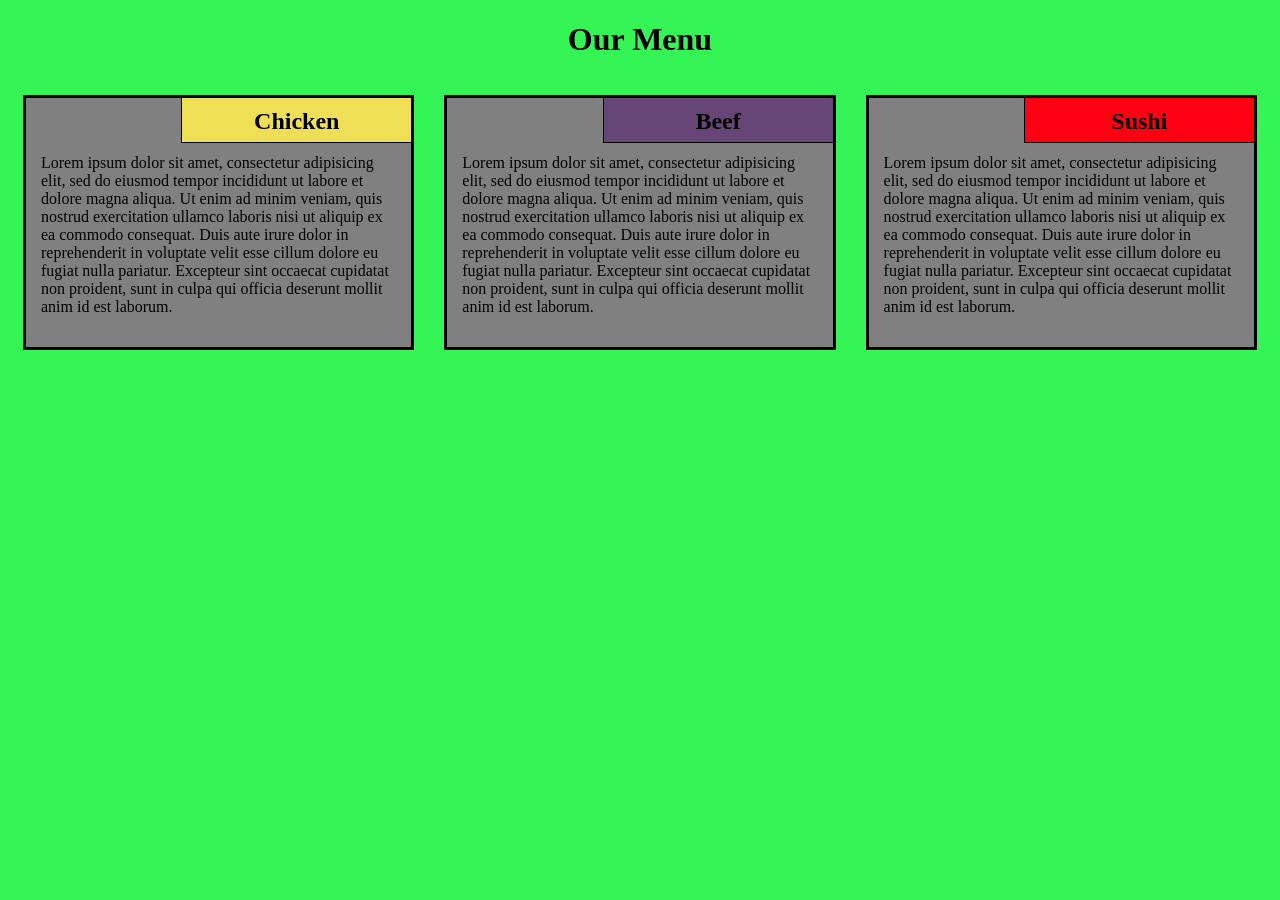
<file: module2-solution/index.html>
<!DOCTYPE html>
<html>
	<head>
		<meta charset="utf-8">
		<meta name="viewport" content="width=device-width, initial-scale=1">
		<title>module-2 Assignment</title>
		<link rel="stylesheet" type="text/css" href="css/style.css">
	</head>
	<body>
		<h1>Our Menu</h1>
		<div class="row">
			<div class="col-lg-4 col-md-6 col-sm-12">
				<section class="chicken">
					<h2 >Chicken</h2>
					<p>Lorem ipsum dolor sit amet, consectetur adipisicing elit, sed do eiusmod
						tempor incididunt ut labore et dolore magna aliqua. Ut enim ad minim veniam,
						quis nostrud exercitation ullamco laboris nisi ut aliquip ex ea commodo
						consequat. Duis aute irure dolor in reprehenderit in voluptate velit esse
						cillum dolore eu fugiat nulla pariatur. Excepteur sint occaecat cupidatat non
					proident, sunt in culpa qui officia deserunt mollit anim id est laborum.</p>
				</section>
			</div>
			<div class="col-lg-4 col-md-6 col-sm-12">
				<section class="beef">
					<h2>Beef</h2>
					<p>Lorem ipsum dolor sit amet, consectetur adipisicing elit, sed do eiusmod
						tempor incididunt ut labore et dolore magna aliqua. Ut enim ad minim veniam,
						quis nostrud exercitation ullamco laboris nisi ut aliquip ex ea commodo
						consequat. Duis aute irure dolor in reprehenderit in voluptate velit esse
						cillum dolore eu fugiat nulla pariatur. Excepteur sint occaecat cupidatat non
					proident, sunt in culpa qui officia deserunt mollit anim id est laborum.</p>
				</section>
				
			</div>
			<div class="col-lg-4 col-md-12 col-sm-12">
				<section class="sushi">
					<h2>Sushi</h2>
					<p>Lorem ipsum dolor sit amet, consectetur adipisicing elit, sed do eiusmod
						tempor incididunt ut labore et dolore magna aliqua. Ut enim ad minim veniam,
						quis nostrud exercitation ullamco laboris nisi ut aliquip ex ea commodo
						consequat. Duis aute irure dolor in reprehenderit in voluptate velit esse
						cillum dolore eu fugiat nulla pariatur. Excepteur sint occaecat cupidatat non
					proident, sunt in culpa qui officia deserunt mollit anim id est laborum.</p>
				</section>
				
			</div>
			
		</body>
	</html>
</file>
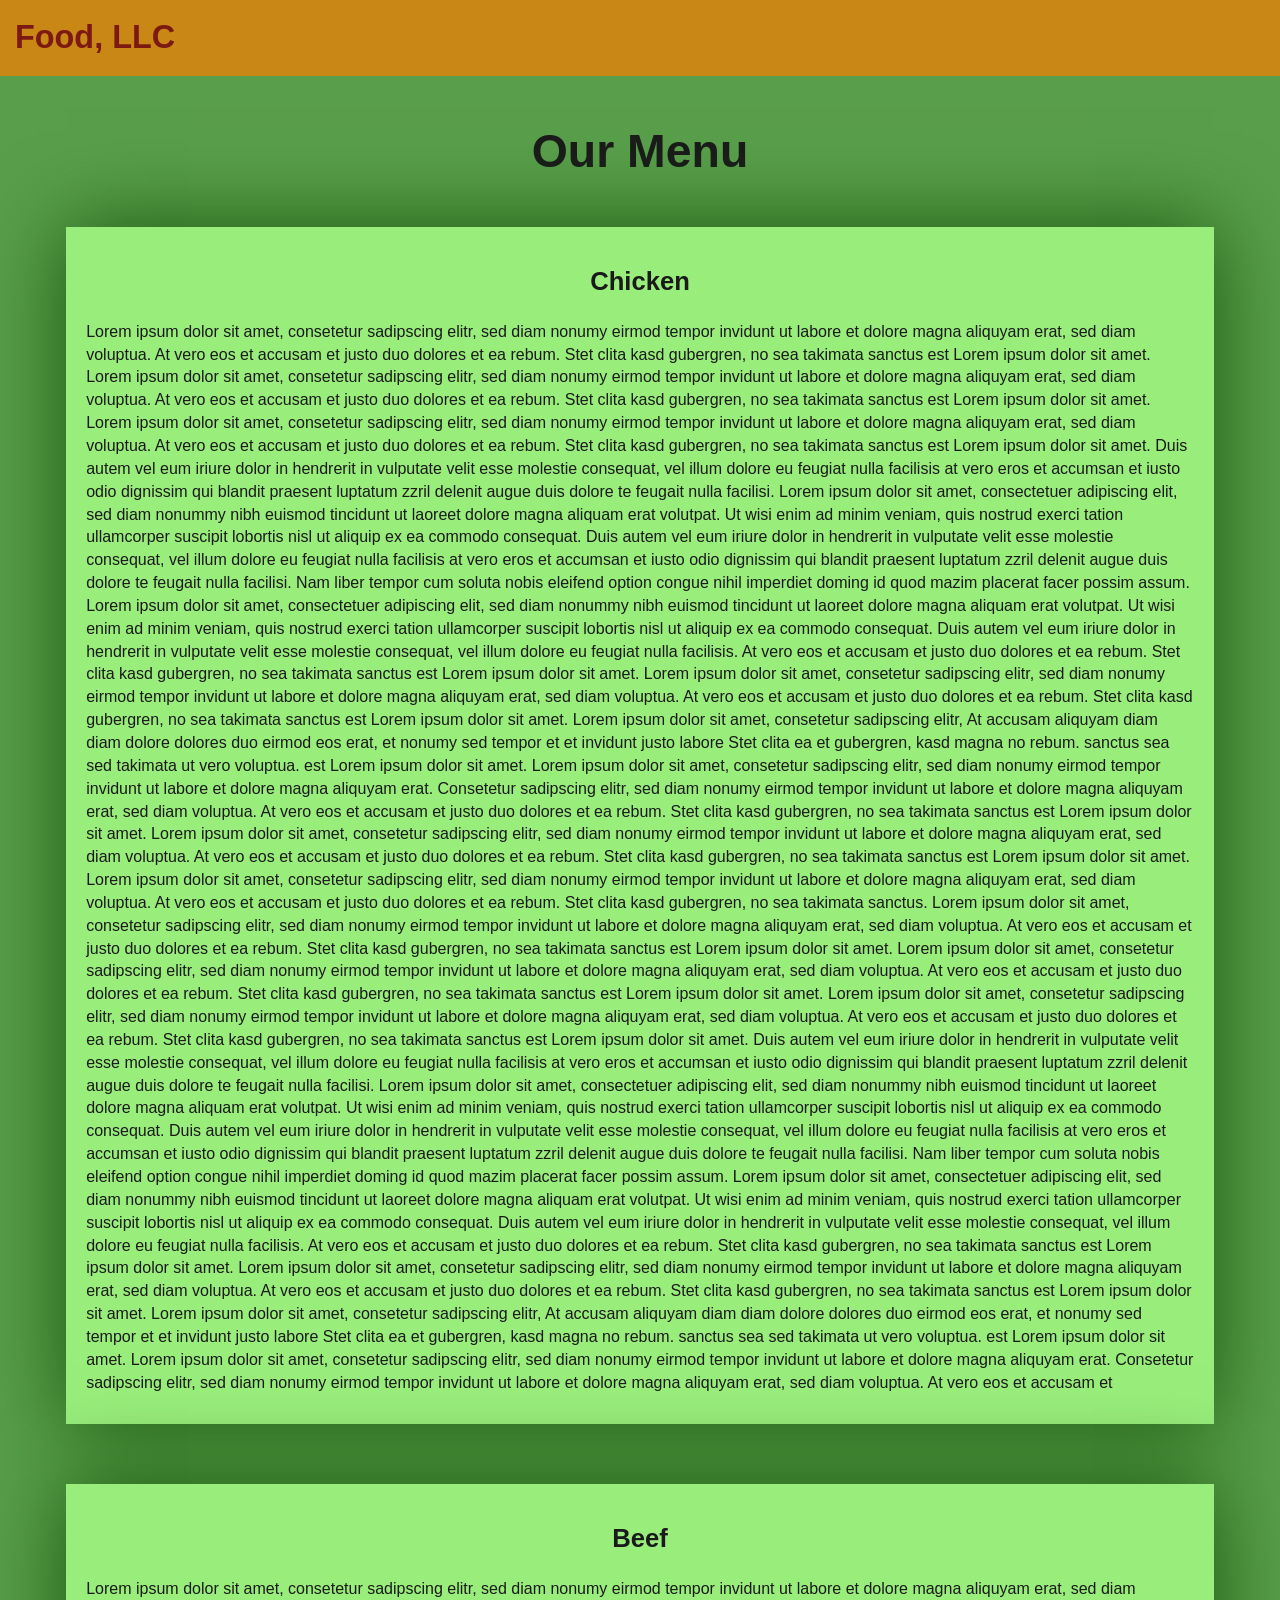
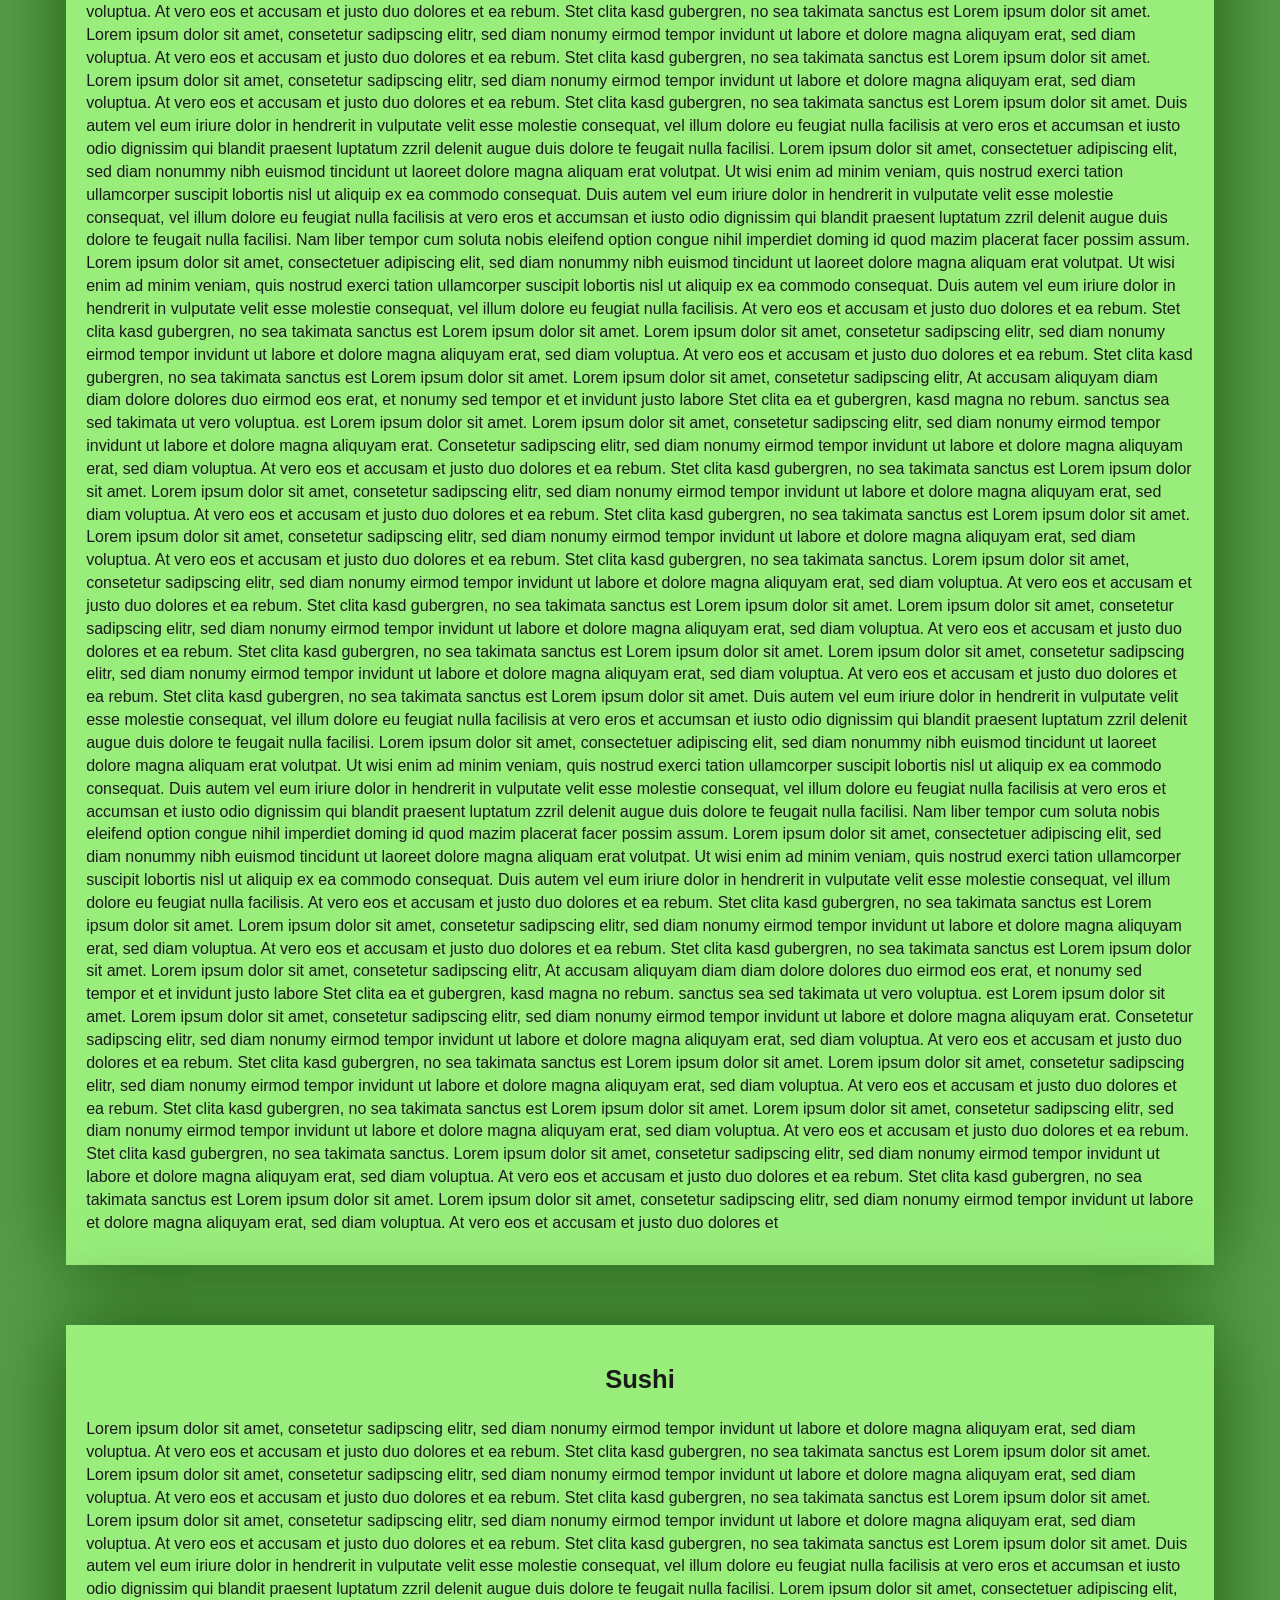
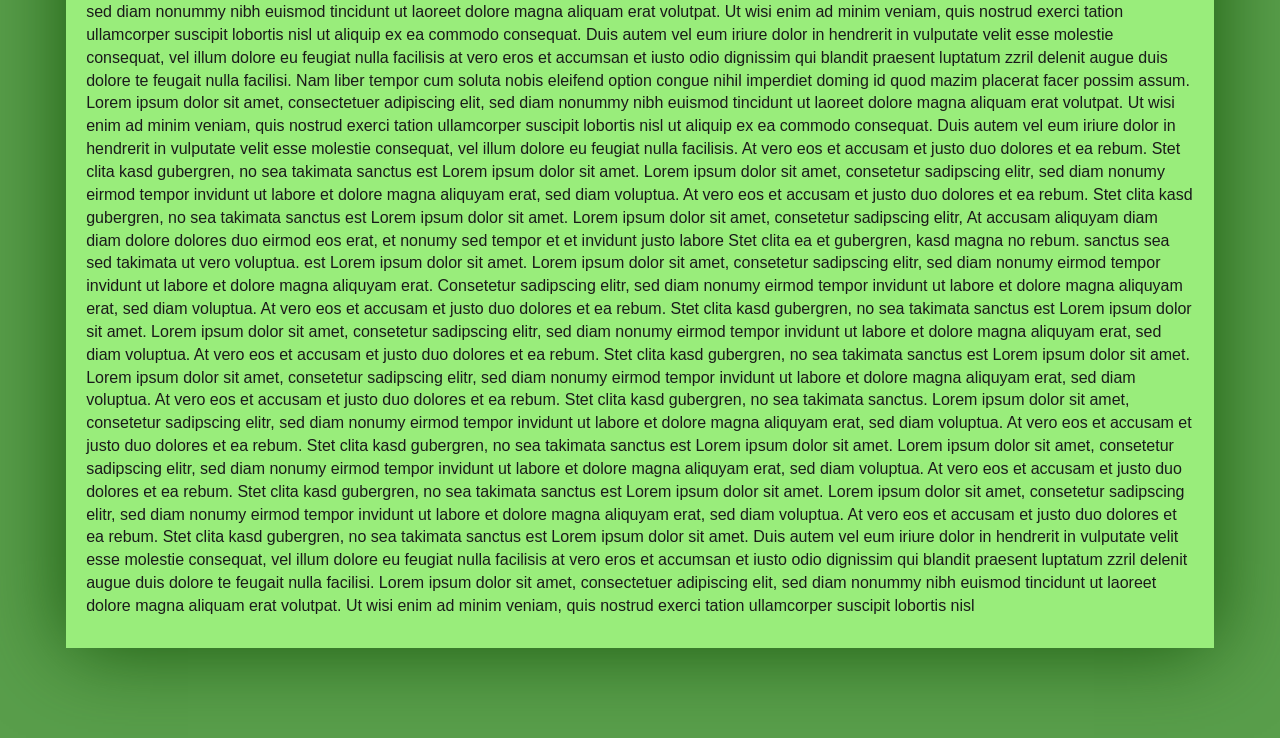
<file: module3-solution/index.html>
<!DOCTYPE html>
<html lang="zxx">
    <head>
        <meta charset="utf-8">
        <meta http-equiv="X-UA-Compatible" content="IE=edge">
        <meta name="viewport" content="width=device-width, initial-scale=1">
        <title>Solution of Module 3</title>
        <link rel="stylesheet" href="css/bootstrap.min.css">
        <link rel="stylesheet" href="css/styles.css">
        <script src="js/jquery-3.1.1.min.js"></script>
        <script src="js/bootstrap.min.js"></script>
        
    </head>
    <body>
        <header>
            <nav id="header-nav" class="navbar navbar-default">
                <div class="container-fluid">
                    <div class="navbar-header">
                        <div class="navbar-brand">
                            <a href="index.html"><h1>Food, LLC</h1></a>
                        </div>
                        <button type="button" class="navbar-toggle collapsed visible-xs" data-toggle="collapse" data-target="#collapsable-nav" aria-expanded="false">
                        <span class="sr-only">Toggle navigation</span>
                        <span class="icon-bar"></span>
                        <span class="icon-bar"></span>
                        <span class="icon-bar"></span>
                        </button>
                    </div>
                    <div id="collapsable-nav" class="collapse navbar-collapse">
                        <ul id="nav-list" class="nav navbar-nav navbar-right visible-xs text-center">
                            <li>
                                <a href="#chicken"><br class="hidden-xs"> Chicken</a>
                            </li>
                            <li>
                                <a href="#beef"><br class="hidden-xs"> Beef</a>
                            </li>
                            <li>
                                <a href="#sushi"><br class="hidden-xs"> Sushi</a>
                            </li>
                        </ul>
                    </div>
                </div>
            </nav>
        </header>
        <div id="main-content" class="container">
            <h2 id="top-heading" class="text-center">Our Menu</h2>
            <div id="home" class="row">
                <div class="col-md-12 col-sm-12 col-xs-12">
                    <div id="chicken">
                        <section>
                            <h3 class="text-center">Chicken</h3>
                            <p>
                                Lorem ipsum dolor sit amet, consetetur sadipscing elitr, sed diam nonumy eirmod tempor invidunt ut labore et dolore magna aliquyam erat, sed diam voluptua. At vero eos et accusam et justo duo dolores et ea rebum. Stet clita kasd gubergren, no sea takimata
                                sanctus est Lorem ipsum dolor sit amet. Lorem ipsum dolor sit amet, consetetur sadipscing elitr, sed diam nonumy eirmod tempor invidunt ut labore et dolore magna aliquyam erat, sed diam voluptua. At vero eos et accusam et justo
                                duo dolores et ea rebum. Stet clita kasd gubergren, no sea takimata sanctus est Lorem ipsum dolor sit amet. Lorem ipsum dolor sit amet, consetetur sadipscing elitr, sed diam nonumy eirmod tempor invidunt ut labore et dolore
                                magna aliquyam erat, sed diam voluptua. At vero eos et accusam et justo duo dolores et ea rebum. Stet clita kasd gubergren, no sea takimata sanctus est Lorem ipsum dolor sit amet. Duis autem vel eum iriure dolor in hendrerit
                                in vulputate velit esse molestie consequat, vel illum dolore eu feugiat nulla facilisis at vero eros et accumsan et iusto odio dignissim qui blandit praesent luptatum zzril delenit augue duis dolore te feugait nulla facilisi.
                                Lorem ipsum dolor sit amet, consectetuer adipiscing elit, sed diam nonummy nibh euismod tincidunt ut laoreet dolore magna aliquam erat volutpat. Ut wisi enim ad minim veniam, quis nostrud exerci tation ullamcorper suscipit
                                lobortis nisl ut aliquip ex ea commodo consequat. Duis autem vel eum iriure dolor in hendrerit in vulputate velit esse molestie consequat, vel illum dolore eu feugiat nulla facilisis at vero eros et accumsan et iusto odio dignissim
                                qui blandit praesent luptatum zzril delenit augue duis dolore te feugait nulla facilisi. Nam liber tempor cum soluta nobis eleifend option congue nihil imperdiet doming id quod mazim placerat facer possim assum. Lorem ipsum
                                dolor sit amet, consectetuer adipiscing elit, sed diam nonummy nibh euismod tincidunt ut laoreet dolore magna aliquam erat volutpat. Ut wisi enim ad minim veniam, quis nostrud exerci tation ullamcorper suscipit lobortis nisl
                                ut aliquip ex ea commodo consequat. Duis autem vel eum iriure dolor in hendrerit in vulputate velit esse molestie consequat, vel illum dolore eu feugiat nulla facilisis. At vero eos et accusam et justo duo dolores et ea rebum.
                                Stet clita kasd gubergren, no sea takimata sanctus est Lorem ipsum dolor sit amet. Lorem ipsum dolor sit amet, consetetur sadipscing elitr, sed diam nonumy eirmod tempor invidunt ut labore et dolore magna aliquyam erat, sed
                                diam voluptua. At vero eos et accusam et justo duo dolores et ea rebum. Stet clita kasd gubergren, no sea takimata sanctus est Lorem ipsum dolor sit amet. Lorem ipsum dolor sit amet, consetetur sadipscing elitr, At accusam
                                aliquyam diam diam dolore dolores duo eirmod eos erat, et nonumy sed tempor et et invidunt justo labore Stet clita ea et gubergren, kasd magna no rebum. sanctus sea sed takimata ut vero voluptua. est Lorem ipsum dolor sit amet.
                                Lorem ipsum dolor sit amet, consetetur sadipscing elitr, sed diam nonumy eirmod tempor invidunt ut labore et dolore magna aliquyam erat. Consetetur sadipscing elitr, sed diam nonumy eirmod tempor invidunt ut labore et dolore
                                magna aliquyam erat, sed diam voluptua. At vero eos et accusam et justo duo dolores et ea rebum. Stet clita kasd gubergren, no sea takimata sanctus est Lorem ipsum dolor sit amet. Lorem ipsum dolor sit amet, consetetur sadipscing
                                elitr, sed diam nonumy eirmod tempor invidunt ut labore et dolore magna aliquyam erat, sed diam voluptua. At vero eos et accusam et justo duo dolores et ea rebum. Stet clita kasd gubergren, no sea takimata sanctus est Lorem
                                ipsum dolor sit amet. Lorem ipsum dolor sit amet, consetetur sadipscing elitr, sed diam nonumy eirmod tempor invidunt ut labore et dolore magna aliquyam erat, sed diam voluptua. At vero eos et accusam et justo duo dolores et
                                ea rebum. Stet clita kasd gubergren, no sea takimata sanctus. Lorem ipsum dolor sit amet, consetetur sadipscing elitr, sed diam nonumy eirmod tempor invidunt ut labore et dolore magna aliquyam erat, sed diam voluptua. At vero
                                eos et accusam et justo duo dolores et ea rebum. Stet clita kasd gubergren, no sea takimata sanctus est Lorem ipsum dolor sit amet. Lorem ipsum dolor sit amet, consetetur sadipscing elitr, sed diam nonumy eirmod tempor invidunt
                                ut labore et dolore magna aliquyam erat, sed diam voluptua. At vero eos et accusam et justo duo dolores et ea rebum. Stet clita kasd gubergren, no sea takimata sanctus est Lorem ipsum dolor sit amet. Lorem ipsum dolor sit amet,
                                consetetur sadipscing elitr, sed diam nonumy eirmod tempor invidunt ut labore et dolore magna aliquyam erat, sed diam voluptua. At vero eos et accusam et justo duo dolores et ea rebum. Stet clita kasd gubergren, no sea takimata
                                sanctus est Lorem ipsum dolor sit amet. Duis autem vel eum iriure dolor in hendrerit in vulputate velit esse molestie consequat, vel illum dolore eu feugiat nulla facilisis at vero eros et accumsan et iusto odio dignissim qui
                                blandit praesent luptatum zzril delenit augue duis dolore te feugait nulla facilisi. Lorem ipsum dolor sit amet, consectetuer adipiscing elit, sed diam nonummy nibh euismod tincidunt ut laoreet dolore magna aliquam erat volutpat.
                                Ut wisi enim ad minim veniam, quis nostrud exerci tation ullamcorper suscipit lobortis nisl ut aliquip ex ea commodo consequat. Duis autem vel eum iriure dolor in hendrerit in vulputate velit esse molestie consequat, vel illum
                                dolore eu feugiat nulla facilisis at vero eros et accumsan et iusto odio dignissim qui blandit praesent luptatum zzril delenit augue duis dolore te feugait nulla facilisi. Nam liber tempor cum soluta nobis eleifend option congue
                                nihil imperdiet doming id quod mazim placerat facer possim assum. Lorem ipsum dolor sit amet, consectetuer adipiscing elit, sed diam nonummy nibh euismod tincidunt ut laoreet dolore magna aliquam erat volutpat. Ut wisi enim
                                ad minim veniam, quis nostrud exerci tation ullamcorper suscipit lobortis nisl ut aliquip ex ea commodo consequat. Duis autem vel eum iriure dolor in hendrerit in vulputate velit esse molestie consequat, vel illum dolore eu
                                feugiat nulla facilisis. At vero eos et accusam et justo duo dolores et ea rebum. Stet clita kasd gubergren, no sea takimata sanctus est Lorem ipsum dolor sit amet. Lorem ipsum dolor sit amet, consetetur sadipscing elitr, sed
                                diam nonumy eirmod tempor invidunt ut labore et dolore magna aliquyam erat, sed diam voluptua. At vero eos et accusam et justo duo dolores et ea rebum. Stet clita kasd gubergren, no sea takimata sanctus est Lorem ipsum dolor
                                sit amet. Lorem ipsum dolor sit amet, consetetur sadipscing elitr, At accusam aliquyam diam diam dolore dolores duo eirmod eos erat, et nonumy sed tempor et et invidunt justo labore Stet clita ea et gubergren, kasd magna no
                                rebum. sanctus sea sed takimata ut vero voluptua. est Lorem ipsum dolor sit amet. Lorem ipsum dolor sit amet, consetetur sadipscing elitr, sed diam nonumy eirmod tempor invidunt ut labore et dolore magna aliquyam erat. Consetetur
                                sadipscing elitr, sed diam nonumy eirmod tempor invidunt ut labore et dolore magna aliquyam erat, sed diam voluptua. At vero eos et accusam et
                            </p>
                            
                        </section>
                    </div>
                </div>
                <div class="col-md-12 col-sm-12 col-xs-12">
                    <div id="beef">
                        <section>
                            <h3 class="text-center">Beef</h3>
                            <p>
                                Lorem ipsum dolor sit amet, consetetur sadipscing elitr, sed diam nonumy eirmod tempor invidunt ut labore et dolore magna aliquyam erat, sed diam voluptua. At vero eos et accusam et justo duo dolores et ea rebum. Stet clita kasd gubergren, no sea takimata
                                sanctus est Lorem ipsum dolor sit amet. Lorem ipsum dolor sit amet, consetetur sadipscing elitr, sed diam nonumy eirmod tempor invidunt ut labore et dolore magna aliquyam erat, sed diam voluptua. At vero eos et accusam et justo
                                duo dolores et ea rebum. Stet clita kasd gubergren, no sea takimata sanctus est Lorem ipsum dolor sit amet. Lorem ipsum dolor sit amet, consetetur sadipscing elitr, sed diam nonumy eirmod tempor invidunt ut labore et dolore
                                magna aliquyam erat, sed diam voluptua. At vero eos et accusam et justo duo dolores et ea rebum. Stet clita kasd gubergren, no sea takimata sanctus est Lorem ipsum dolor sit amet. Duis autem vel eum iriure dolor in hendrerit
                                in vulputate velit esse molestie consequat, vel illum dolore eu feugiat nulla facilisis at vero eros et accumsan et iusto odio dignissim qui blandit praesent luptatum zzril delenit augue duis dolore te feugait nulla facilisi.
                                Lorem ipsum dolor sit amet, consectetuer adipiscing elit, sed diam nonummy nibh euismod tincidunt ut laoreet dolore magna aliquam erat volutpat. Ut wisi enim ad minim veniam, quis nostrud exerci tation ullamcorper suscipit
                                lobortis nisl ut aliquip ex ea commodo consequat. Duis autem vel eum iriure dolor in hendrerit in vulputate velit esse molestie consequat, vel illum dolore eu feugiat nulla facilisis at vero eros et accumsan et iusto odio dignissim
                                qui blandit praesent luptatum zzril delenit augue duis dolore te feugait nulla facilisi. Nam liber tempor cum soluta nobis eleifend option congue nihil imperdiet doming id quod mazim placerat facer possim assum. Lorem ipsum
                                dolor sit amet, consectetuer adipiscing elit, sed diam nonummy nibh euismod tincidunt ut laoreet dolore magna aliquam erat volutpat. Ut wisi enim ad minim veniam, quis nostrud exerci tation ullamcorper suscipit lobortis nisl
                                ut aliquip ex ea commodo consequat. Duis autem vel eum iriure dolor in hendrerit in vulputate velit esse molestie consequat, vel illum dolore eu feugiat nulla facilisis. At vero eos et accusam et justo duo dolores et ea rebum.
                                Stet clita kasd gubergren, no sea takimata sanctus est Lorem ipsum dolor sit amet. Lorem ipsum dolor sit amet, consetetur sadipscing elitr, sed diam nonumy eirmod tempor invidunt ut labore et dolore magna aliquyam erat, sed
                                diam voluptua. At vero eos et accusam et justo duo dolores et ea rebum. Stet clita kasd gubergren, no sea takimata sanctus est Lorem ipsum dolor sit amet. Lorem ipsum dolor sit amet, consetetur sadipscing elitr, At accusam
                                aliquyam diam diam dolore dolores duo eirmod eos erat, et nonumy sed tempor et et invidunt justo labore Stet clita ea et gubergren, kasd magna no rebum. sanctus sea sed takimata ut vero voluptua. est Lorem ipsum dolor sit amet.
                                Lorem ipsum dolor sit amet, consetetur sadipscing elitr, sed diam nonumy eirmod tempor invidunt ut labore et dolore magna aliquyam erat. Consetetur sadipscing elitr, sed diam nonumy eirmod tempor invidunt ut labore et dolore
                                magna aliquyam erat, sed diam voluptua. At vero eos et accusam et justo duo dolores et ea rebum. Stet clita kasd gubergren, no sea takimata sanctus est Lorem ipsum dolor sit amet. Lorem ipsum dolor sit amet, consetetur sadipscing
                                elitr, sed diam nonumy eirmod tempor invidunt ut labore et dolore magna aliquyam erat, sed diam voluptua. At vero eos et accusam et justo duo dolores et ea rebum. Stet clita kasd gubergren, no sea takimata sanctus est Lorem
                                ipsum dolor sit amet. Lorem ipsum dolor sit amet, consetetur sadipscing elitr, sed diam nonumy eirmod tempor invidunt ut labore et dolore magna aliquyam erat, sed diam voluptua. At vero eos et accusam et justo duo dolores et
                                ea rebum. Stet clita kasd gubergren, no sea takimata sanctus. Lorem ipsum dolor sit amet, consetetur sadipscing elitr, sed diam nonumy eirmod tempor invidunt ut labore et dolore magna aliquyam erat, sed diam voluptua. At vero
                                eos et accusam et justo duo dolores et ea rebum. Stet clita kasd gubergren, no sea takimata sanctus est Lorem ipsum dolor sit amet. Lorem ipsum dolor sit amet, consetetur sadipscing elitr, sed diam nonumy eirmod tempor invidunt
                                ut labore et dolore magna aliquyam erat, sed diam voluptua. At vero eos et accusam et justo duo dolores et ea rebum. Stet clita kasd gubergren, no sea takimata sanctus est Lorem ipsum dolor sit amet. Lorem ipsum dolor sit amet,
                                consetetur sadipscing elitr, sed diam nonumy eirmod tempor invidunt ut labore et dolore magna aliquyam erat, sed diam voluptua. At vero eos et accusam et justo duo dolores et ea rebum. Stet clita kasd gubergren, no sea takimata
                                sanctus est Lorem ipsum dolor sit amet. Duis autem vel eum iriure dolor in hendrerit in vulputate velit esse molestie consequat, vel illum dolore eu feugiat nulla facilisis at vero eros et accumsan et iusto odio dignissim qui
                                blandit praesent luptatum zzril delenit augue duis dolore te feugait nulla facilisi. Lorem ipsum dolor sit amet, consectetuer adipiscing elit, sed diam nonummy nibh euismod tincidunt ut laoreet dolore magna aliquam erat volutpat.
                                Ut wisi enim ad minim veniam, quis nostrud exerci tation ullamcorper suscipit lobortis nisl ut aliquip ex ea commodo consequat. Duis autem vel eum iriure dolor in hendrerit in vulputate velit esse molestie consequat, vel illum
                                dolore eu feugiat nulla facilisis at vero eros et accumsan et iusto odio dignissim qui blandit praesent luptatum zzril delenit augue duis dolore te feugait nulla facilisi. Nam liber tempor cum soluta nobis eleifend option congue
                                nihil imperdiet doming id quod mazim placerat facer possim assum. Lorem ipsum dolor sit amet, consectetuer adipiscing elit, sed diam nonummy nibh euismod tincidunt ut laoreet dolore magna aliquam erat volutpat. Ut wisi enim
                                ad minim veniam, quis nostrud exerci tation ullamcorper suscipit lobortis nisl ut aliquip ex ea commodo consequat. Duis autem vel eum iriure dolor in hendrerit in vulputate velit esse molestie consequat, vel illum dolore eu
                                feugiat nulla facilisis. At vero eos et accusam et justo duo dolores et ea rebum. Stet clita kasd gubergren, no sea takimata sanctus est Lorem ipsum dolor sit amet. Lorem ipsum dolor sit amet, consetetur sadipscing elitr, sed
                                diam nonumy eirmod tempor invidunt ut labore et dolore magna aliquyam erat, sed diam voluptua. At vero eos et accusam et justo duo dolores et ea rebum. Stet clita kasd gubergren, no sea takimata sanctus est Lorem ipsum dolor
                                sit amet. Lorem ipsum dolor sit amet, consetetur sadipscing elitr, At accusam aliquyam diam diam dolore dolores duo eirmod eos erat, et nonumy sed tempor et et invidunt justo labore Stet clita ea et gubergren, kasd magna no
                                rebum. sanctus sea sed takimata ut vero voluptua. est Lorem ipsum dolor sit amet. Lorem ipsum dolor sit amet, consetetur sadipscing elitr, sed diam nonumy eirmod tempor invidunt ut labore et dolore magna aliquyam erat. Consetetur
                                sadipscing elitr, sed diam nonumy eirmod tempor invidunt ut labore et dolore magna aliquyam erat, sed diam voluptua. At vero eos et accusam et justo duo dolores et ea rebum. Stet clita kasd gubergren, no sea takimata sanctus
                                est Lorem ipsum dolor sit amet. Lorem ipsum dolor sit amet, consetetur sadipscing elitr, sed diam nonumy eirmod tempor invidunt ut labore et dolore magna aliquyam erat, sed diam voluptua. At vero eos et accusam et justo duo
                                dolores et ea rebum. Stet clita kasd gubergren, no sea takimata sanctus est Lorem ipsum dolor sit amet. Lorem ipsum dolor sit amet, consetetur sadipscing elitr, sed diam nonumy eirmod tempor invidunt ut labore et dolore magna
                                aliquyam erat, sed diam voluptua. At vero eos et accusam et justo duo dolores et ea rebum. Stet clita kasd gubergren, no sea takimata sanctus. Lorem ipsum dolor sit amet, consetetur sadipscing elitr, sed diam nonumy eirmod
                                tempor invidunt ut labore et dolore magna aliquyam erat, sed diam voluptua. At vero eos et accusam et justo duo dolores et ea rebum. Stet clita kasd gubergren, no sea takimata sanctus est Lorem ipsum dolor sit amet. Lorem ipsum
                                dolor sit amet, consetetur sadipscing elitr, sed diam nonumy eirmod tempor invidunt ut labore et dolore magna aliquyam erat, sed diam voluptua. At vero eos et accusam et justo duo dolores et
                            </p>
                            
                        </section>
                    </div>
                </div>
                
                <div class="col-md-12 col-sm-12 col-xs-12">
                    <div id="sushi">
                        <section>
                            <h3 class="text-center">Sushi</h3>
                            <p>
                                Lorem ipsum dolor sit amet, consetetur sadipscing elitr, sed diam nonumy eirmod tempor invidunt ut labore et dolore magna aliquyam erat, sed diam voluptua. At vero eos et accusam et justo duo dolores et ea rebum. Stet clita kasd gubergren, no sea takimata
                                sanctus est Lorem ipsum dolor sit amet. Lorem ipsum dolor sit amet, consetetur sadipscing elitr, sed diam nonumy eirmod tempor invidunt ut labore et dolore magna aliquyam erat, sed diam voluptua. At vero eos et accusam et justo
                                duo dolores et ea rebum. Stet clita kasd gubergren, no sea takimata sanctus est Lorem ipsum dolor sit amet. Lorem ipsum dolor sit amet, consetetur sadipscing elitr, sed diam nonumy eirmod tempor invidunt ut labore et dolore
                                magna aliquyam erat, sed diam voluptua. At vero eos et accusam et justo duo dolores et ea rebum. Stet clita kasd gubergren, no sea takimata sanctus est Lorem ipsum dolor sit amet. Duis autem vel eum iriure dolor in hendrerit
                                in vulputate velit esse molestie consequat, vel illum dolore eu feugiat nulla facilisis at vero eros et accumsan et iusto odio dignissim qui blandit praesent luptatum zzril delenit augue duis dolore te feugait nulla facilisi.
                                Lorem ipsum dolor sit amet, consectetuer adipiscing elit, sed diam nonummy nibh euismod tincidunt ut laoreet dolore magna aliquam erat volutpat. Ut wisi enim ad minim veniam, quis nostrud exerci tation ullamcorper suscipit
                                lobortis nisl ut aliquip ex ea commodo consequat. Duis autem vel eum iriure dolor in hendrerit in vulputate velit esse molestie consequat, vel illum dolore eu feugiat nulla facilisis at vero eros et accumsan et iusto odio dignissim
                                qui blandit praesent luptatum zzril delenit augue duis dolore te feugait nulla facilisi. Nam liber tempor cum soluta nobis eleifend option congue nihil imperdiet doming id quod mazim placerat facer possim assum. Lorem ipsum
                                dolor sit amet, consectetuer adipiscing elit, sed diam nonummy nibh euismod tincidunt ut laoreet dolore magna aliquam erat volutpat. Ut wisi enim ad minim veniam, quis nostrud exerci tation ullamcorper suscipit lobortis nisl
                                ut aliquip ex ea commodo consequat. Duis autem vel eum iriure dolor in hendrerit in vulputate velit esse molestie consequat, vel illum dolore eu feugiat nulla facilisis. At vero eos et accusam et justo duo dolores et ea rebum.
                                Stet clita kasd gubergren, no sea takimata sanctus est Lorem ipsum dolor sit amet. Lorem ipsum dolor sit amet, consetetur sadipscing elitr, sed diam nonumy eirmod tempor invidunt ut labore et dolore magna aliquyam erat, sed
                                diam voluptua. At vero eos et accusam et justo duo dolores et ea rebum. Stet clita kasd gubergren, no sea takimata sanctus est Lorem ipsum dolor sit amet. Lorem ipsum dolor sit amet, consetetur sadipscing elitr, At accusam
                                aliquyam diam diam dolore dolores duo eirmod eos erat, et nonumy sed tempor et et invidunt justo labore Stet clita ea et gubergren, kasd magna no rebum. sanctus sea sed takimata ut vero voluptua. est Lorem ipsum dolor sit amet.
                                Lorem ipsum dolor sit amet, consetetur sadipscing elitr, sed diam nonumy eirmod tempor invidunt ut labore et dolore magna aliquyam erat. Consetetur sadipscing elitr, sed diam nonumy eirmod tempor invidunt ut labore et dolore
                                magna aliquyam erat, sed diam voluptua. At vero eos et accusam et justo duo dolores et ea rebum. Stet clita kasd gubergren, no sea takimata sanctus est Lorem ipsum dolor sit amet. Lorem ipsum dolor sit amet, consetetur sadipscing
                                elitr, sed diam nonumy eirmod tempor invidunt ut labore et dolore magna aliquyam erat, sed diam voluptua. At vero eos et accusam et justo duo dolores et ea rebum. Stet clita kasd gubergren, no sea takimata sanctus est Lorem
                                ipsum dolor sit amet. Lorem ipsum dolor sit amet, consetetur sadipscing elitr, sed diam nonumy eirmod tempor invidunt ut labore et dolore magna aliquyam erat, sed diam voluptua. At vero eos et accusam et justo duo dolores et
                                ea rebum. Stet clita kasd gubergren, no sea takimata sanctus. Lorem ipsum dolor sit amet, consetetur sadipscing elitr, sed diam nonumy eirmod tempor invidunt ut labore et dolore magna aliquyam erat, sed diam voluptua. At vero
                                eos et accusam et justo duo dolores et ea rebum. Stet clita kasd gubergren, no sea takimata sanctus est Lorem ipsum dolor sit amet. Lorem ipsum dolor sit amet, consetetur sadipscing elitr, sed diam nonumy eirmod tempor invidunt
                                ut labore et dolore magna aliquyam erat, sed diam voluptua. At vero eos et accusam et justo duo dolores et ea rebum. Stet clita kasd gubergren, no sea takimata sanctus est Lorem ipsum dolor sit amet. Lorem ipsum dolor sit amet,
                                consetetur sadipscing elitr, sed diam nonumy eirmod tempor invidunt ut labore et dolore magna aliquyam erat, sed diam voluptua. At vero eos et accusam et justo duo dolores et ea rebum. Stet clita kasd gubergren, no sea takimata
                                sanctus est Lorem ipsum dolor sit amet. Duis autem vel eum iriure dolor in hendrerit in vulputate velit esse molestie consequat, vel illum dolore eu feugiat nulla facilisis at vero eros et accumsan et iusto odio dignissim qui
                                blandit praesent luptatum zzril delenit augue duis dolore te feugait nulla facilisi. Lorem ipsum dolor sit amet, consectetuer adipiscing elit, sed diam nonummy nibh euismod tincidunt ut laoreet dolore magna aliquam erat volutpat.
                                Ut wisi enim ad minim veniam, quis nostrud exerci tation ullamcorper suscipit lobortis nisl
                            </p>
                            
                        </section>
                    </div>
                </div>
            </div>
        </div>
    </body>
</html>
</file>
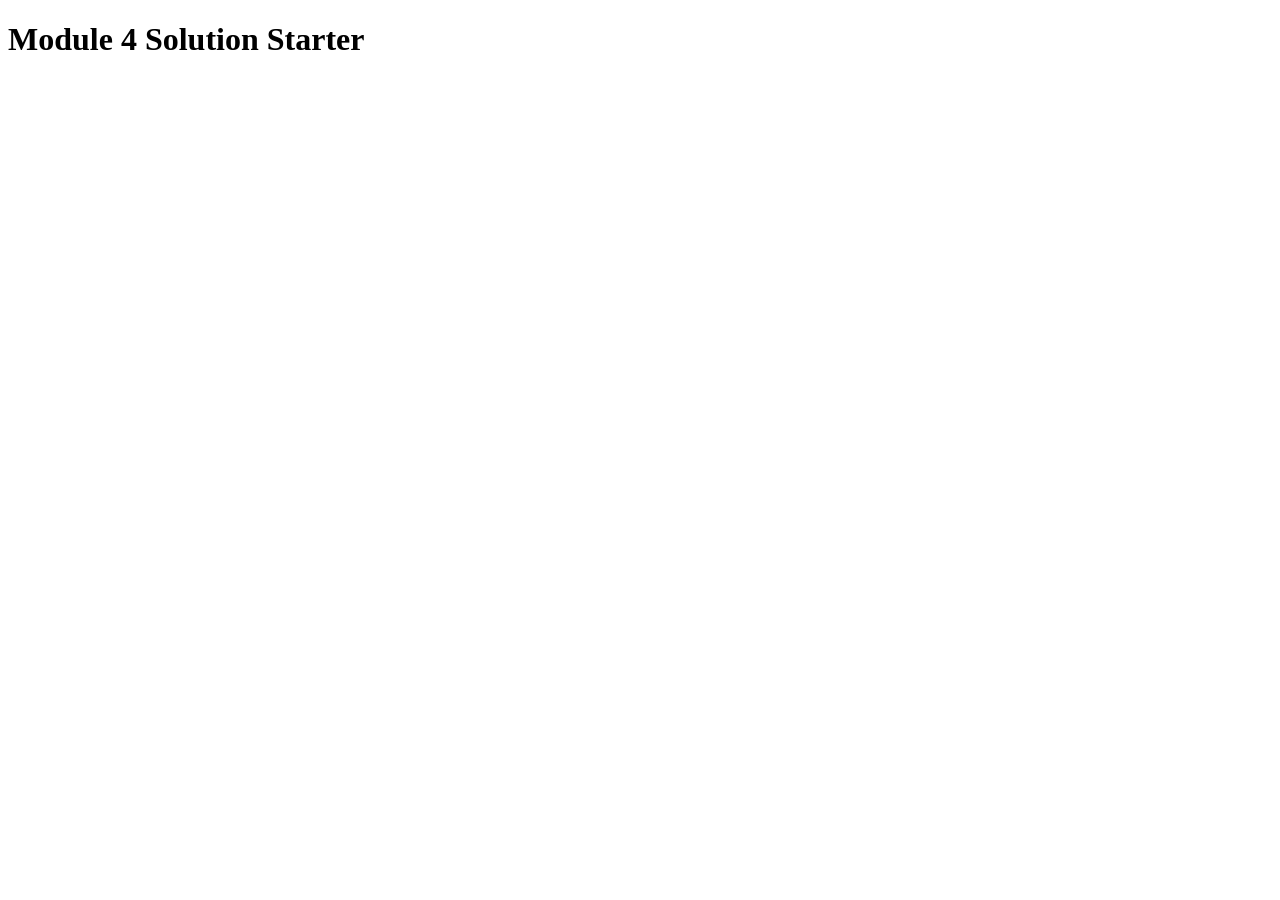
<file: module4-solution/index.html>
<!DOCTYPE html>
<html>
	<head>
		<meta charset="utf-8">
		<title>Module 4 Solution Starter</title>
		<script src="SpeakHello.js"></script>
		<script src="SpeakGoodBye.js"></script>
		<script src="script.js"></script>
	</head>
	<body>
		<h1>Module 4 Solution Starter</h1>
	</body>
</html>
</file>
<file: module2-solution/css/style.css>
* {
    box-sizing: border-box;
    
}
body{
	background-color: #34f456;

	/* width: 100%; */
}
h1{
	text-align: center;
	color: black;
}


section{
	
	background-color: gray;
	border: 3px solid black;
	margin: 15px;
}



section>h2 {
	width: 230px;
    float: right;
    border-bottom: 1px solid black;
    border-left: 1px solid black;
    margin: 0;
    
    text-align: center;
    font-size: 24px;
    font-weight: bold;
    height: 45px;
    padding-top: 10px;
} 
section>p {
    padding: 40px 15px 15px 15px;
}
.row{
	width: 100%;
}
section.chicken>h2{
	background-color: #eedf56;
}
section.beef>h2{
	background-color: #654677;
}
section.sushi>h2{
	background-color: #ff0012;
}
@media (min-width: 992px) {
    .col-lg-4 {
        float: left;
    }
    .col-lg-4 {
        width: 33.33%;
    }
}
@media (min-width: 768px) and (max-width: 991px) {
     .col-md-6, .col-md-12 {
        float: left;
    }
    .col-md-6{
    	width: 50%;
    }
    .col-md-12{
    	width: 100%;
    }
   }
   @media (max-width: 767px){
   	.col-sm-12{
   		float: left;
   	}
   	.col-sm-12{
   		width: 100%;
   	}
   }
</file>
<file: module3-solution/css/styles.css>
body {
    font-size: 16px;
    color: #1a1a1a;
    background-color: #599e4b;
}

#header-nav {
    background-color: #c98715;
    border-radius: 0;
    border: 0;
}

#header-nav button {
    margin-top: 22px;
}

.navbar-default .navbar-toggle:focus, .navbar-default .navbar-toggle:hover {
    background-color: #fce29e;
}

.navbar-collapse {
    border-top: 0;
}

.navbar-brand, .navbar-nav li a {
    line-height: 76px;
    height: 76px;
    padding-top: 0;
}

.navbar-brand h1 {
    color: #7d1913;
    font-weight: bolder;
    font-size: 1.8em;
}

.navbar-brand a:hover {
    text-decoration: none;
    text-shadow: 1px 1px 1px #fe9797;
}

#nav-list {
    background-color: #e4af34;
}

#nav-list a {
    
    font-weight: bolder;
    color: #282828;
    font-size: 1.2em;
}

#nav-list a:hover {
    color: #202020;
    background-color: #fce29e;
}

.navbar-header button.navbar-toggle, .navbar-header .icon-bar {
    border: 1px solid #7d1913;
}

#main-content {
    width: 92%;
    margin-bottom: 30px;
}

#main-content h2 {
    font-size: 2.9em;
    font-weight: bold;
    margin-top: 30px;
    margin-bottom: 50px;
}

#main-content h3 {
    font-size: 1.6em;
    font-weight: bold;
    margin-bottom: 1em;
}

#chicken, #beef, #sushi {
    width: 100%;
    padding: 20px;
    background-color: #99ed7b;
    margin-bottom: 60px;
    box-shadow: 0 0 80px #18580b;
}
</file>
